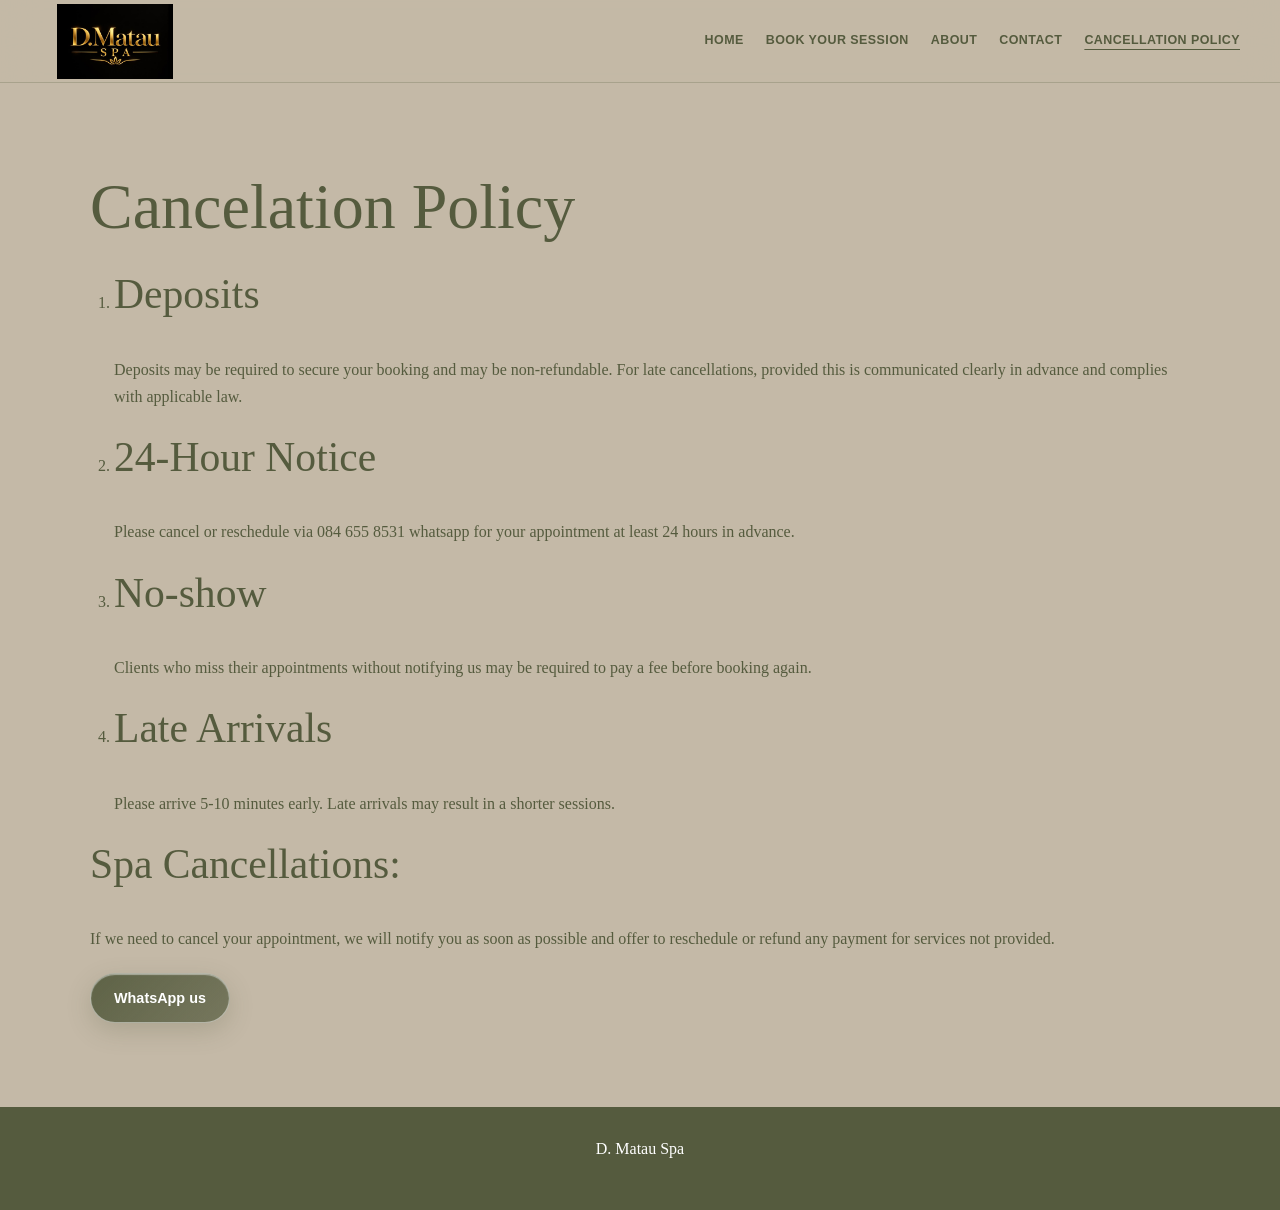
<file: cancellation.html>
<!DOCTYPE html>
<html lang="en">
<head>
  <meta charset="UTF-8">
  <meta name="viewport" content="width=device-width, initial-scale=1.0">
  <title>Cancellation Policy — D. Matau Spa</title>
  <link rel="stylesheet" href="style.css">
  <script src="script.js" defer></script>
</head>
<body>

  <header class="site-header">
    <div class="nav-wrap">
      <a class="brand" href="index.html" aria-label="D. Matau Spa">
        <img src="./1f7ad504-bc32-400f-8183-5e3e5c09a8a3.jpeg" alt="D. Matau Spa logo">
      </a>

      <button class="nav-toggle" type="button"
        aria-expanded="false" aria-label="Open navigation">
        ☰
      </button>

      <nav class="site-nav" aria-label="Main navigation">
        <a href="index.html">HOME</a>
        <a href="booking.html">BOOK YOUR SESSION</a>
        <a href="about.html">ABOUT</a>
        <a href="contact.html">CONTACT</a>
        <a href="cancellation.html" aria-current="page">
          CANCELLATION POLICY
        </a>
      </nav>
    </div>
  </header>

  <main class="container section">

    <h1>Cancelation Policy</h1>

    <ol class="policy-list">

      <li>
        <h2>Deposits</h2>

        <p>
          Deposits may be required to secure your booking and may be
          non-refundable. For late cancellations, provided this is
          communicated clearly in advance and complies with applicable law.
        </p>
      </li>

      <li>
        <h2>24-Hour Notice</h2>

        <p>
          Please cancel or reschedule via 084 655 8531 whatsapp for
          your appointment at least 24 hours in advance.
        </p>
      </li>

      <li>
        <h2>No-show</h2>

        <p>
          Clients who miss their appointments without notifying us may
          be required to pay a fee before booking again.
        </p>
      </li>

      <li>
        <h2>Late Arrivals</h2>

        <p>
          Please arrive 5-10 minutes early. Late arrivals may result
          in a shorter sessions.
        </p>
      </li>

    </ol>

    <section>
      <h2>Spa Cancellations:</h2>

      <p>
        If we need to cancel your appointment, we will notify you as
        soon as possible and offer to reschedule or refund any payment
        for services not provided.
      </p>
    </section>

    <a class="btn"
      href="https://wa.me/27846558531"
      target="_blank"
      rel="noopener noreferrer">WhatsApp us</a>

  </main>

  <footer class="site-footer">
    <p>D. Matau Spa</p>
  </footer>

</body>
</html>
</file>
<file: style.css>
:root {
  --olive: #555B3E;
  --beige: #C4B9A7;
  --white: #FFFFFF;
  --glass: rgba(255, 255, 255, 0.18);
  --glass-border: rgba(255, 255, 255, 0.48);
}

* {
  box-sizing: border-box;
}

html {
  scroll-behavior: smooth;
}

body {
  margin: 0;
  background: var(--beige);
  color: var(--olive);
  font-family: Georgia, "Times New Roman", serif;
  line-height: 1.7;
}

img {
  display: block;
  max-width: 100%;
}

a {
  color: inherit;
}

button,
input,
select,
textarea {
  font: inherit;
}

/* HEADER AND LOGO */

.site-header {
  position: sticky;
  top: 0;
  z-index: 100;
  background: rgba(196, 185, 167, 0.92);
  border-bottom: 1px solid rgba(85, 91, 62, 0.25);
  backdrop-filter: blur(18px);
  -webkit-backdrop-filter: blur(18px);
}

.nav-wrap {
  width: min(1200px, 94%);
  min-height: 82px;
  margin: auto;
  display: flex;
  justify-content: space-between;
  align-items: center;
  gap: 24px;
}

.site-header .brand {
  display: inline-flex;
  align-items: center;
  justify-content: center;
  flex-shrink: 0;
  width: auto;
  height: auto;
  overflow: visible;
}

.site-header .brand img {
  display: block;
  visibility: visible;
  opacity: 1;
  width: 150px;
  height: auto;
  max-width: 100%;
  max-height: 75px;
  object-fit: contain;
}

/* DESKTOP NAVIGATION */

.site-nav {
  display: flex;
  align-items: center;
  justify-content: flex-end;
  gap: 22px;
}

.site-nav a {
  text-decoration: none;
  font-family: Arial, sans-serif;
  font-size: 0.78rem;
  font-weight: bold;
  letter-spacing: 0.035em;
}

.site-nav a:hover,
.site-nav a[aria-current="page"] {
  text-decoration: underline;
  text-underline-offset: 5px;
}

.nav-toggle {
  display: none;
}

/* GENERAL LAYOUT */

.container {
  width: min(1100px, 92%);
  margin-inline: auto;
}

.section {
  padding: clamp(42px, 7vw, 84px) 0;
}

h1,
h2,
h3 {
  line-height: 1.25;
  font-weight: 500;
}

h1 {
  font-size: clamp(2.1rem, 5vw, 4.1rem);
  margin: 0 0 22px;
}

h2 {
  font-size: clamp(1.65rem, 3.5vw, 2.6rem);
  margin-top: 0;
}

h3 {
  font-size: 1.35rem;
}

p {
  margin: 0 0 20px;
}

/* HOMEPAGE HERO */

.hero {
  min-height: 570px;
  display: grid;
  grid-template-columns: 1fr 1fr;
  align-items: center;
  gap: clamp(28px, 5vw, 70px);
}

.hero-copy {
  padding-block: 30px;
}

.hero-image {
  overflow: hidden;
  border-radius: 180px 180px 24px 24px;
  border: 1px solid rgba(255, 255, 255, 0.5);
  box-shadow: 0 18px 40px rgba(85, 91, 62, 0.16);
}

.hero-image img,
.photo-frame img {
  width: 100%;
  height: 100%;
  min-height: 340px;
  max-height: 620px;
  object-fit: cover;
}

.photo-frame {
  overflow: hidden;
  border-radius: 150px 150px 20px 20px;
  box-shadow: 0 18px 40px rgba(85, 91, 62, 0.16);
}

.image-placeholder {
  min-height: 340px;
  display: grid;
  place-items: center;
  padding: 20px;
  background: var(--beige);
  color: var(--olive);
  text-align: center;
}

/* LIQUID GLASS BUTTONS */

.btn {
  display: inline-flex;
  align-items: center;
  justify-content: center;
  gap: 8px;
  min-height: 48px;
  padding: 12px 23px;
  border: 1px solid var(--glass-border);
  border-radius: 999px;
  color: var(--white);
  background: linear-gradient(
    135deg,
    rgba(85, 91, 62, 0.92),
    rgba(85, 91, 62, 0.70)
  );
  box-shadow:
    0 8px 24px rgba(85, 91, 62, 0.22),
    inset 0 1px 1px rgba(255, 255, 255, 0.45);
  backdrop-filter: blur(18px);
  -webkit-backdrop-filter: blur(18px);
  text-decoration: none;
  font-family: Arial, sans-serif;
  font-size: 0.9rem;
  font-weight: bold;
  cursor: pointer;
  transition: transform 0.2s ease, box-shadow 0.2s ease;
}

.btn:hover {
  transform: translateY(-2px);
  box-shadow:
    0 12px 30px rgba(85, 91, 62, 0.3),
    inset 0 1px 2px rgba(255, 255, 255, 0.55);
}

.btn-light {
  color: var(--olive);
  background: linear-gradient(
    135deg,
    rgba(255, 255, 255, 0.78),
    rgba(196, 185, 167, 0.72)
  );
}

/* CARDS */

.card-grid {
  display: grid;
  grid-template-columns: repeat(2, minmax(0, 1fr));
  gap: 24px;
}

.card {
  padding: clamp(22px, 4vw, 34px);
  border: 1px solid rgba(85, 91, 62, 0.24);
  border-radius: 24px;
  background: rgba(255, 255, 255, 0.3);
  box-shadow: 0 12px 28px rgba(85, 91, 62, 0.1);
}

.card-price {
  font-family: Arial, sans-serif;
  font-weight: bold;
  font-size: 1.05rem;
}

.section-heading {
  max-width: 760px;
  margin: 0 auto 34px;
  text-align: center;
}

/* FORMS */

.form-section {
  margin-top: 24px;
  padding: clamp(20px, 4vw, 34px);
  border: 1px solid rgba(85, 91, 62, 0.25);
  border-radius: 24px;
  background: rgba(255, 255, 255, 0.3);
}

.form-grid {
  display: grid;
  grid-template-columns: repeat(2, minmax(0, 1fr));
  gap: 18px;
}

.field {
  display: flex;
  flex-direction: column;
  gap: 7px;
}

.field-full {
  grid-column: 1 / -1;
}

label,
legend {
  font-family: Arial, sans-serif;
  font-size: 0.9rem;
  font-weight: bold;
}

input,
select,
textarea {
  width: 100%;
  min-height: 46px;
  padding: 11px 13px;
  border: 1px solid var(--olive);
  border-radius: 12px;
  color: var(--olive);
  background: rgba(255, 255, 255, 0.72);
}

input[type="checkbox"] {
  width: 19px;
  min-height: 19px;
  accent-color: var(--olive);
}

.check-row {
  display: flex;
  align-items: flex-start;
  gap: 10px;
  margin: 16px 0;
}

.check-row input {
  flex: 0 0 19px;
  margin-top: 5px;
}

.check-row label {
  font-weight: normal;
}

.total-line {
  display: flex;
  justify-content: space-between;
  gap: 16px;
  padding-top: 16px;
  margin: 20px 0;
  border-top: 1px solid var(--olive);
  font-size: 1.15rem;
  font-weight: bold;
}

/* CALENDAR */

.calendar {
  padding: 18px;
  margin-top: 15px;
  border-radius: 20px;
  background: rgba(255, 255, 255, 0.24);
}

.calendar-grid {
  display: grid;
  grid-template-columns: repeat(7, minmax(0, 1fr));
  gap: 7px;
}

.calendar-day-name,
.calendar-date {
  min-height: 40px;
  display: grid;
  place-items: center;
  border-radius: 10px;
  font-family: Arial, sans-serif;
  font-size: 0.86rem;
}

.calendar-day-name {
  font-weight: bold;
}

.calendar-date {
  padding: 4px;
  border: 1px solid rgba(85, 91, 62, 0.28);
  color: var(--olive);
  background: rgba(255, 255, 255, 0.55);
  cursor: pointer;
}

.calendar-date[aria-pressed="true"],
.calendar-date:hover:not(:disabled) {
  color: var(--white);
  background: var(--olive);
}

.calendar-date:disabled {
  opacity: 0.3;
  cursor: not-allowed;
}

.calendar-date.empty {
  border-color: transparent;
  background: transparent;
}

.time-grid {
  display: grid;
  grid-template-columns: repeat(4, minmax(0, 1fr));
  gap: 9px;
  margin-top: 16px;
}

.time-option {
  min-height: 42px;
  padding: 8px;
  border: 1px solid var(--olive);
  border-radius: 12px;
  color: var(--olive);
  background: rgba(255, 255, 255, 0.5);
  cursor: pointer;
}

.time-option[aria-pressed="true"] {
  color: var(--white);
  background: var(--olive);
}

.notice {
  padding: 18px;
  border-left: 4px solid var(--olive);
  background: rgba(255, 255, 255, 0.28);
}

/* CONTACT AND POLICY */

.two-column {
  display: grid;
  grid-template-columns: 1fr 1fr;
  align-items: center;
  gap: clamp(28px, 5vw, 64px);
}

.hours-list {
  padding: 0;
  list-style: none;
}

.hours-list li {
  display: flex;
  justify-content: space-between;
  gap: 18px;
  padding: 10px 0;
  border-bottom: 1px solid rgba(85, 91, 62, 0.25);
}

.policy-list {
  padding-left: 24px;
}

.policy-list li {
  margin-bottom: 22px;
}

/* FOOTER */

.site-footer {
  padding: 28px 0;
  background: var(--olive);
  color: var(--white);
  text-align: center;
}

/* DESKTOP: KEEP REGULAR NAVIGATION */

@media (min-width: 761px) {
  .nav-toggle {
    display: none !important;
  }

  .site-nav {
    display: flex !important;
    position: static;
    width: auto;
    height: auto;
    padding: 0;
    flex-direction: row;
    align-items: center;
    gap: 22px;
    background: transparent;
    border: 0;
    opacity: 1;
    visibility: visible;
    transform: none;
  }
}

/* MOBILE: LIQUID GLASS NAVIGATION */

@media (max-width: 760px) {
  .nav-wrap {
    width: 92%;
    min-height: 82px;
    justify-content: center;
    flex-wrap: nowrap;
    gap: 12px;
  }

  .site-header .brand img {
    width: 150px;
    max-height: 72px;
  }

  /* Floating glass hamburger sphere */
  .nav-toggle {
    position: fixed;
    display: flex !important;
    align-items: center;
    justify-content: center;
    top: 18px;
    right: 18px;
    z-index: 1102;
    width: 58px;
    height: 58px;
    padding: 0;
    border-radius: 50%;
    border: 1px solid rgba(255, 255, 255, 0.8);
    color: #fffdf5;
    background: rgba(85, 91, 62, 0.38);
    font-family: Arial, sans-serif;
    font-size: 27px;
    line-height: 1;
    cursor: pointer;
    -webkit-backdrop-filter: blur(22px) saturate(160%);
    backdrop-filter: blur(22px) saturate(160%);
    box-shadow:
      inset 0 2px 6px rgba(255, 255, 255, 0.65),
      inset 0 -4px 9px rgba(75, 87, 51, 0.16),
      0 8px 24px rgba(57, 62, 41, 0.2);
    animation: glass-float 4s ease-in-out infinite;
  }

  .nav-toggle:focus-visible {
    outline: 2px solid var(--olive);
    outline-offset: 4px;
  }

  /* Hidden until the hamburger is tapped */
  .site-header .site-nav {
    display: none !important;
    position: fixed !important;
    top: 88px !important;
    left: auto !important;
    right: 18px !important;
    bottom: auto !important;
    z-index: 1101;
    width: min(290px, calc(100vw - 36px)) !important;
    max-width: calc(100vw - 36px);
    height: auto !important;
    max-height: calc(100dvh - 115px);
    overflow-y: auto;
    margin: 0;
    padding: 18px !important;
    flex-direction: column !important;
    align-items: stretch !important;
    justify-content: flex-start !important;
    gap: 4px !important;
    border: 1px solid rgba(255, 255, 255, 0.78);
    border-radius: 22px;
    background: rgba(238, 233, 220, 0.94);
    box-shadow:
      0 16px 40px rgba(57, 62, 41, 0.22),
      inset 0 1px 1px rgba(255, 255, 255, 0.9);
    -webkit-backdrop-filter: blur(26px) saturate(150%);
    backdrop-filter: blur(26px) saturate(150%);
    opacity: 1;
    visibility: visible;
    transform: none;
  }

  .site-header .site-nav.is-open {
    display: flex !important;
  }

  .site-header .site-nav a {
    display: block;
    width: 100%;
    padding: 12px 10px;
    border-radius: 12px;
    color: var(--olive);
    font-family: Arial, sans-serif;
    font-size: 13px;
    font-weight: 700;
    line-height: 1.45;
    text-align: left;
    text-decoration: none;
    overflow-wrap: anywhere;
  }

  .site-header .site-nav a:hover,
  .site-header .site-nav a[aria-current="page"] {
    background: rgba(85, 91, 62, 0.1);
    text-decoration: none;
  }

  .hero,
  .two-column,
  .card-grid,
  .form-grid {
    grid-template-columns: minmax(0, 1fr);
  }

  .hero {
    min-height: auto;
    padding-block: 35px;
  }

  .hero-image {
    order: -1;
  }

  .hero-image img,
  .photo-frame img,
  .image-placeholder {
    min-height: 260px;
  }

  .field-full {
    grid-column: auto;
  }

  .time-grid {
    grid-template-columns: repeat(2, minmax(0, 1fr));
  }

  .hours-list li {
    font-size: 0.9rem;
  }
}

/* FLOATING ANIMATION */

@keyframes glass-float {
  0%,
  100% {
    transform: translateY(0);
  }

  50% {
    transform: translateY(-5px);
  }
}

/* ACCESSIBILITY */

@media (prefers-reduced-motion: reduce) {
  *,
  *::before,
  *::after {
    scroll-behavior: auto !important;
    transition: none !important;
  }

  .nav-toggle {
    animation: none;
  }
}
/* OLIVE GREEN MOBILE NAVIGATION */

@media (max-width: 760px) {
  .site-header .site-nav {
    background: rgba(85, 91, 62, 0.97) !important;
    border: 1px solid rgba(255, 255, 255, 0.3) !important;
    border-radius: 20px !important;
    box-shadow: 0 16px 35px rgba(40, 45, 28, 0.28) !important;
  }

  .site-header .site-nav a {
    color: #f5f0e5 !important;
  }

  .site-header .site-nav a:hover,
  .site-header .site-nav a[aria-current="page"] {
    background: rgba(255, 255, 255, 0.12) !important;
    color: #ffffff !important;
  }

  .nav-toggle {
    color: #ffffff !important;
    background: rgba(85, 91, 62, 0.88) !important;
  }
}

/* APPOINTMENT CONFIRMATION SLIP */

.appointment-confirmation {
  max-width: 760px;
  margin: 40px auto;
  padding: 24px;
  color: #555B3E;
  font-family: Georgia, "Times New Roman", serif;
}

.slip-inner {
  padding: clamp(24px, 5vw, 48px);
  background: #C4B9A7;
  border: 1px solid rgba(85, 91, 62, 0.55);
  outline: 1px solid rgba(85, 91, 62, 0.2);
  outline-offset: -8px;
  box-shadow: 0 16px 40px rgba(85, 91, 62, 0.14);
}

.slip-eyebrow,
.slip-status {
  font-family: Arial, sans-serif;
  font-size: 0.72rem;
  font-weight: bold;
  letter-spacing: 0.17em;
  text-align: center;
}

.slip-inner h2 {
  margin: 12px 0;
  color: #555B3E;
  font-size: clamp(1.6rem, 4vw, 2.4rem);
  text-align: center;
}

.slip-subtitle,
.slip-footer {
  text-align: center;
  font-style: italic;
}

.slip-rule {
  height: 1px;
  margin: 24px 0;
  background: #555B3E;
  opacity: 0.6;
}

.slip-note {
  text-align: center;
  font-size: 0.95rem;
}

.slip-details {
  margin: 28px 0;
}

.slip-details > div {
  display: grid;
  grid-template-columns: minmax(120px, 0.8fr) 1.2fr;
  gap: 16px;
  padding: 12px 0;
  border-bottom: 1px solid rgba(85, 91, 62, 0.25);
}

.slip-details dt {
  font-family: Arial, sans-serif;
  font-size: 0.82rem;
  font-weight: bold;
}

.slip-details dd {
  margin: 0;
  overflow-wrap: anywhere;
}

.slip-total {
  display: flex;
  align-items: center;
  justify-content: space-between;
  gap: 16px;
  padding: 18px 0;
  border-top: 2px solid #555B3E;
  border-bottom: 2px solid #555B3E;
}

.slip-total strong {
  font-size: 1.4rem;
}

.slip-footer {
  margin-top: 28px;
  line-height: 1.8;
}

.slip-actions {
  display: flex;
  flex-wrap: wrap;
  justify-content: center;
  gap: 12px;
  margin-top: 24px;
}

.slip-actions [hidden] {
  display: none !important;
}

@media (max-width: 480px) {
  .appointment-confirmation {
    padding: 12px;
  }

  .slip-details > div {
    grid-template-columns: 1fr;
    gap: 4px;
  }
}

/* PRINT ONLY THE CONFIRMATION SLIP ON ONE PAGE */

@page {
  size: A4;
  margin: 12mm;
}

@media print {
  body {
    margin: 0 !important;
    padding: 0 !important;
    background: #ffffff !important;
    color: #555B3E !important;
    font-family: Georgia, "Times New Roman", serif !important;
    print-color-adjust: exact;
    -webkit-print-color-adjust: exact;
  }

  body * {
    visibility: hidden !important;
  }

  #appointment-confirmation,
  #appointment-confirmation * {
    visibility: visible !important;
  }

  #appointment-confirmation {
    position: absolute !important;
    left: 0 !important;
    top: 0 !important;
    width: 100% !important;
    max-width: none !important;
    margin: 0 !important;
    padding: 0 !important;
    break-inside: avoid !important;
    page-break-inside: avoid !important;
  }

  #appointment-confirmation .slip-inner {
    padding: 12mm !important;
    border: 1px solid #555B3E !important;
    outline: 0 !important;
    box-shadow: none !important;
    background: #C4B9A7 !important;
  }

  #appointment-confirmation .slip-details {
    margin: 16px 0 !important;
  }

  #appointment-confirmation .slip-details > div {
    padding: 7px 0 !important;
  }

  #appointment-confirmation .slip-rule {
    margin: 14px 0 !important;
  }

  #appointment-confirmation .slip-footer {
    margin-top: 18px !important;
  }

  #appointment-confirmation .no-print {
    display: none !important;
  }
}

/* ==================================
   APPOINTMENT CONFIRMATION SLIP
================================== */

.appointment-confirmation {
  display: block;
  width: 100%;
  max-width: 760px;
  margin: 40px auto;
  padding: 32px;
  background: #F5F0E7;
  color: #39392F;
  border: 1px solid #C4B9A7;
  box-sizing: border-box;
  font-family: Georgia, "Times New Roman", serif;
}

.appointment-confirmation .slip-inner {
  max-width: 620px;
  margin: 0 auto;
}

.appointment-confirmation .slip-eyebrow {
  color: #555B3E;
  text-align: center;
  letter-spacing: 4px;
  font-size: 12px;
  font-weight: bold;
}

.appointment-confirmation h2 {
  color: #555B3E;
  text-align: center;
  font-size: 28px;
  margin: 12px 0;
}

.appointment-confirmation .slip-subtitle,
.appointment-confirmation .slip-footer {
  text-align: center;
  line-height: 1.7;
}

.appointment-confirmation .slip-subtitle {
  color: #77715F;
  font-style: italic;
}

.appointment-confirmation .slip-rule {
  height: 1px;
  background: #C4B9A7;
  margin: 24px 0;
}

.appointment-confirmation .slip-status {
  text-align: center;
  color: #555B3E;
  font-weight: bold;
  letter-spacing: 1.5px;
  font-size: 12px;
}

.appointment-confirmation .slip-note {
  text-align: center;
  font-size: 13px;
  line-height: 1.6;
}

.appointment-confirmation .slip-details {
  margin: 24px 0;
}

.appointment-confirmation .slip-details > div {
  display: grid;
  grid-template-columns: 40% 60%;
  gap: 12px;
  padding: 12px 0;
  border-bottom: 1px solid #D9D0C3;
  overflow-wrap: anywhere;
}

.appointment-confirmation .slip-details dt {
  color: #555B3E;
  font-weight: bold;
}

.appointment-confirmation .slip-details dd {
  margin: 0;
}

.appointment-confirmation .slip-total {
  display: flex;
  justify-content: space-between;
  align-items: center;
  padding: 18px;
  background: #E8E0D3;
  color: #555B3E;
  gap: 12px;
}

.appointment-confirmation .slip-total strong {
  font-size: 22px;
}

.appointment-confirmation .slip-footer {
  color: #555B3E;
  margin-top: 28px;
  font-size: 16px;
}

.appointment-confirmation .slip-actions {
  display: flex;
  justify-content: center;
  flex-wrap: wrap;
  gap: 12px;
  margin-top: 28px;
}

.appointment-confirmation .slip-actions [hidden] {
  display: none !important;
}

@media screen and (max-width: 600px) {
  .appointment-confirmation {
    padding: 20px 16px;
  }

  .appointment-confirmation h2 {
    font-size: 23px;
  }

  .appointment-confirmation .slip-details > div {
    grid-template-columns: 1fr;
    gap: 5px;
  }
}

/* Print only the appointment slip */
@page {
  size: A4 portrait;
  margin: 12mm;
}

@media print {
  body * {
    visibility: hidden !important;
  }

  #appointment-confirmation,
  #appointment-confirmation * {
    visibility: visible !important;
  }

  #appointment-confirmation {
    display: block !important;
    position: absolute !important;
    left: 0 !important;
    top: 0 !important;
    width: 100% !important;
    max-width: none !important;
    margin: 0 !important;
    padding: 8mm !important;
    border: 1px solid #C4B9A7 !important;
    background: #F5F0E7 !important;
    color: #39392F !important;
    box-sizing: border-box !important;
    font-size: 10pt !important;
    -webkit-print-color-adjust: exact;
    print-color-adjust: exact;
  }

  #appointment-confirmation .slip-inner {
    max-width: none !important;
  }

  #appointment-confirmation h2 {
    font-size: 21pt !important;
    margin: 8px 0 !important;
  }

  #appointment-confirmation .slip-rule {
    margin: 14px 0 !important;
  }

  #appointment-confirmation .slip-details {
    margin: 14px 0 !important;
  }

  #appointment-confirmation .slip-details > div {
    padding: 8px 0 !important;
    break-inside: avoid;
  }

  #appointment-confirmation .slip-footer {
    margin-top: 18px !important;
  }

  #appointment-confirmation .no-print,
  .site-header,
  .site-footer {
    display: none !important;
  }
}
</file>
